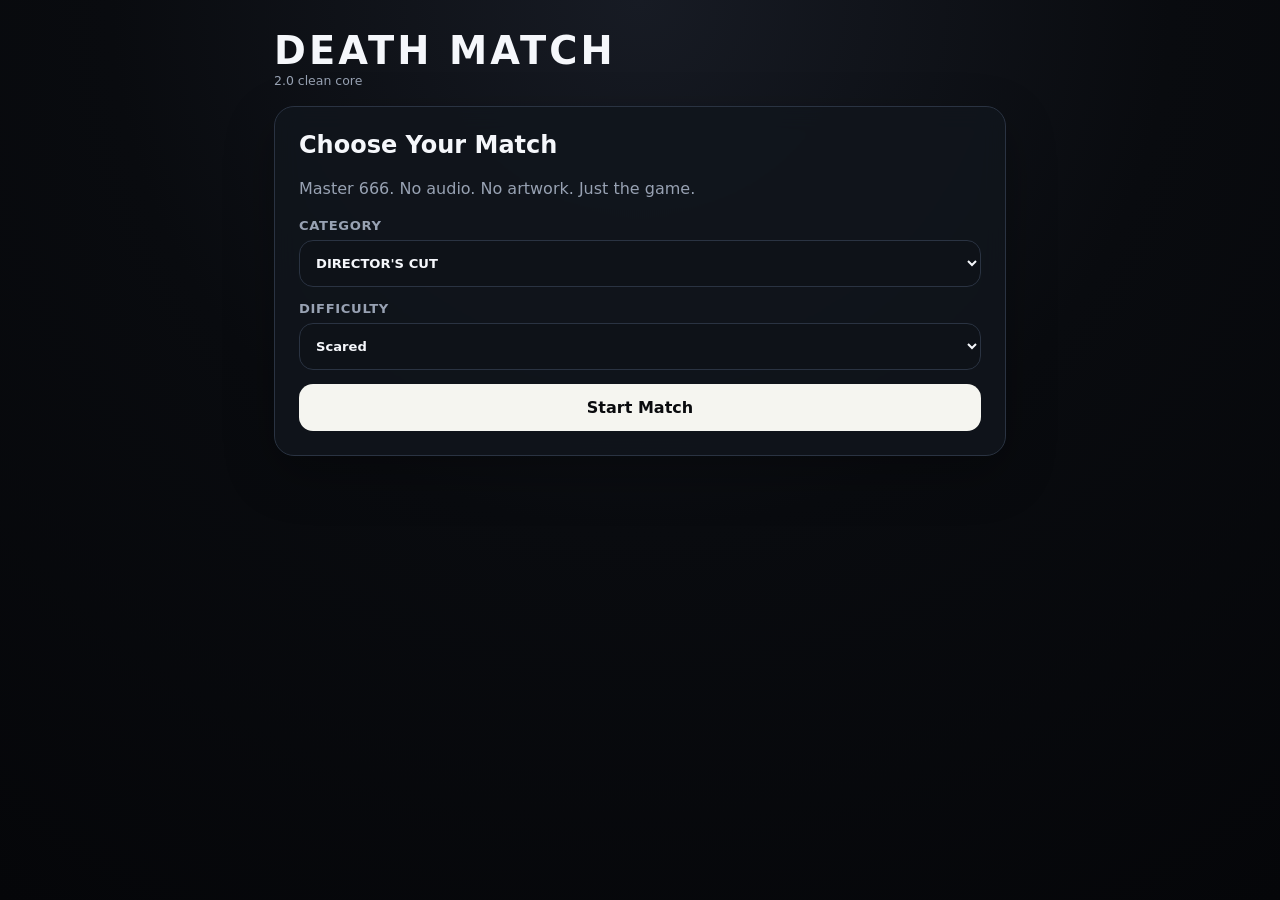
<file: index.html>
<!doctype html>
<html lang="en">
<head>
  <meta charset="utf-8">
  <meta name="viewport" content="width=device-width,initial-scale=1,viewport-fit=cover">
  <meta name="theme-color" content="#090b0f">
  <title>Death Match 2.0</title>
  <link rel="stylesheet" href="css/game.css">
</head>
<body>
  <main class="app">
    <header class="topbar">
      <div>
        <div class="brand">DEATH MATCH</div>
        <div class="version">2.0 clean core</div>
      </div>
    </header>

    <section id="errorBox" class="card error hidden"></section>

    <section id="setup" class="card">
      <h1>Choose Your Match</h1>
      <p class="muted">Master 666. No audio. No artwork. Just the game.</p>

      <div class="controls">
        <label>
          Category
          <select id="category"></select>
        </label>

        <label>
          Difficulty
          <select id="difficulty">
            <option>Scared</option>
            <option>Curious</option>
            <option>Madman</option>
          </select>
        </label>

        <button id="startBtn" class="primary" type="button" disabled>Start Match</button>
      </div>
    </section>

    <section id="game" class="card hidden">
      <div class="game-head">
        <div>
          <h2 id="categoryName">Category</h2>
          <div class="stats">
            <span id="difficultyName" class="badge">Scared</span>
            <span id="matchStat" class="badge">0/6 matched</span>
            <span id="scoreStat" class="badge">Score 0</span>
          </div>
        </div>
      </div>

      <div class="board" aria-label="Matching board">
        <div id="questions" class="column"></div>
        <div id="answers" class="column"></div>
      </div>

      <div id="complete" class="round-complete hidden">
        <h2>Round Complete</h2>
        <p class="muted">Ready for another six?</p>
        <button id="newRoundBtn" class="primary" type="button">Next Round</button>
      </div>

      <div class="footer-actions">
        <button id="homeBtn" class="secondary" type="button">Home</button>
      </div>
    </section>
  </main>

  <script src="js/game.js" defer></script>
</body>
</html>
</file>
<file: css/game.css>
:root{
  color-scheme:dark;
  --bg:#090b0f; --panel:#11151c; --panel2:#171c25; --text:#f5f7fb;
  --muted:#98a2b3; --line:#2a3342; --accent:#f5f5f0; --good:#36c78b; --bad:#ef6262;
}
*{box-sizing:border-box}
html,body{margin:0;min-height:100%;background:radial-gradient(circle at top,#171b24 0,#090b0f 48%,#050609 100%);color:var(--text);font-family:Inter,system-ui,-apple-system,BlinkMacSystemFont,"Segoe UI",sans-serif}
body{min-height:100vh}
button,select{font:inherit}
button{touch-action:manipulation}
.app{width:min(100%,760px);margin:0 auto;min-height:100vh;padding:18px 14px 32px}
.topbar{display:flex;justify-content:space-between;align-items:center;gap:12px;margin-bottom:18px}
.brand{font-size:clamp(1.6rem,7vw,2.4rem);font-weight:900;letter-spacing:.08em}
.version{font-size:.78rem;color:var(--muted)}
.card{background:rgba(17,21,28,.86);border:1px solid var(--line);border-radius:20px;padding:18px;box-shadow:0 18px 50px rgba(0,0,0,.28);backdrop-filter:blur(12px)}
h1,h2,p{margin-top:0}
h2{margin-bottom:6px}
.muted{color:var(--muted)}
.controls{display:grid;gap:14px;margin-top:20px}
label{display:grid;gap:7px;font-size:.82rem;color:var(--muted);font-weight:700;letter-spacing:.05em;text-transform:uppercase}
select{width:100%;border:1px solid var(--line);border-radius:14px;background:#0e1218;color:var(--text);padding:14px 12px}
.primary,.secondary{border:0;border-radius:14px;padding:14px 16px;font-weight:900;cursor:pointer}
.primary{background:var(--accent);color:#0a0b0e}
.secondary{background:#1b2230;color:var(--text);border:1px solid var(--line)}
.game-head{display:grid;grid-template-columns:1fr auto;gap:10px;align-items:start;margin-bottom:14px}
.stats{display:flex;gap:10px;flex-wrap:wrap;font-size:.85rem;color:var(--muted)}
.badge{padding:6px 9px;border-radius:999px;background:#151b25;border:1px solid var(--line)}
.board{display:grid;grid-template-columns:1fr 1fr;gap:10px}
.column{display:grid;gap:10px;align-content:start}
.match-btn{min-height:62px;border-radius:14px;border:1px solid var(--line);background:linear-gradient(180deg,#171d27,#111720);color:var(--text);padding:11px 10px;font-weight:750;line-height:1.15;box-shadow:0 7px 18px rgba(0,0,0,.18);transition:transform .12s ease,border-color .12s ease,opacity .12s ease}
.match-btn:active{transform:scale(.98)}
.match-btn.selected{border-color:#fff;outline:2px solid rgba(255,255,255,.14)}
.match-btn.matched{opacity:.22;pointer-events:none}
.match-btn.wrong{animation:shake .24s linear 2;border-color:var(--bad)}
.match-btn.correct{border-color:var(--good)}
@keyframes shake{0%,100%{transform:translateX(0)}25%{transform:translateX(-5px)}75%{transform:translateX(5px)}}
.round-complete{text-align:center;padding:18px 6px 0}
.hidden{display:none!important}
.footer-actions{display:flex;gap:10px;margin-top:14px}
.footer-actions>*{flex:1}
.error{border-color:#6f2d2d;color:#ffd6d6}
@media(max-width:420px){
  .app{padding-left:10px;padding-right:10px}
  .card{padding:14px;border-radius:16px}
  .board{gap:8px}
  .column{gap:8px}
  .match-btn{min-height:58px;font-size:.92rem;padding:9px 7px}
}
@media(min-width:700px){
  .app{padding-top:28px}
  .card{padding:24px}
}
</file>
